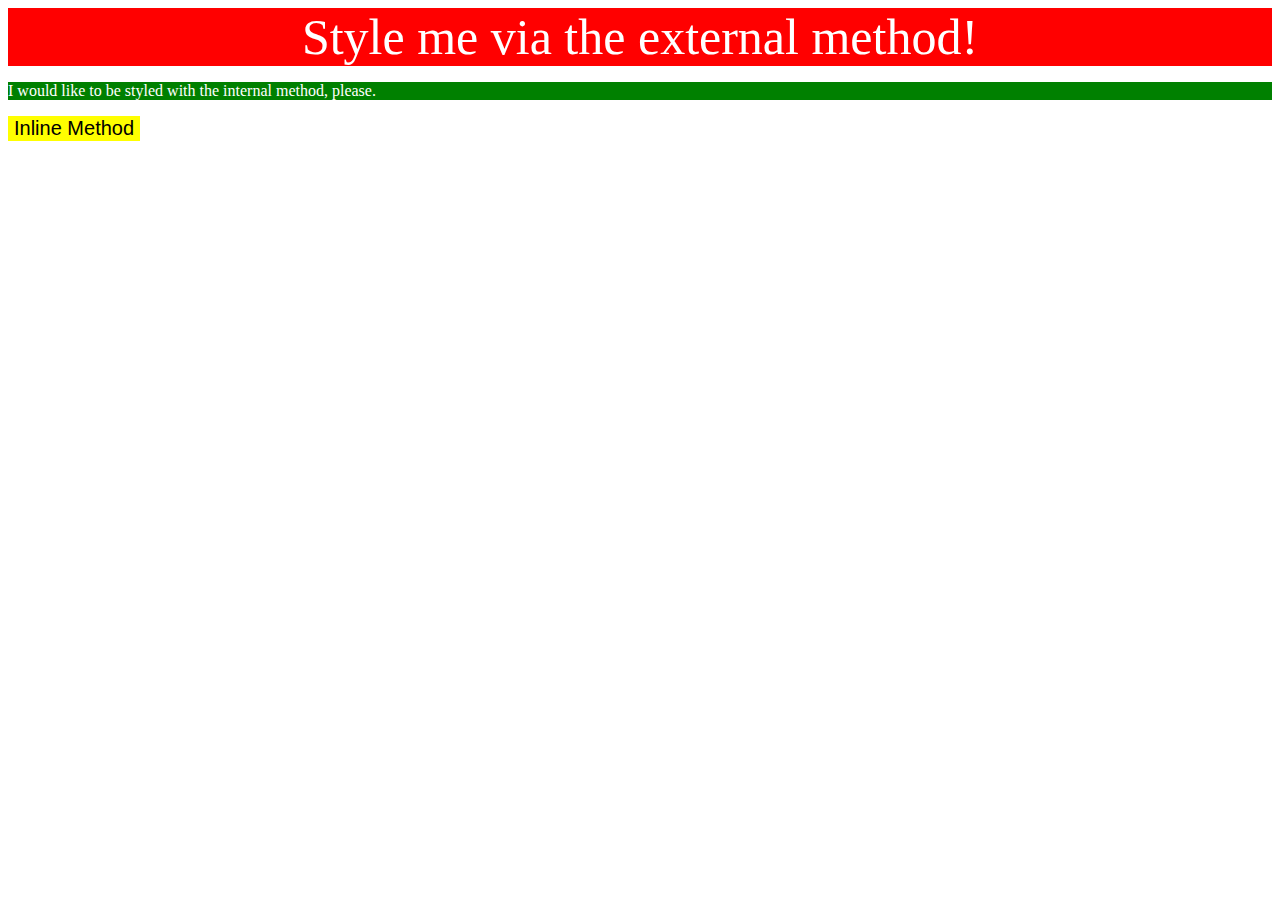
<file: foundations/01-css-methods/index.html>
<!DOCTYPE html>
<html lang="en">
  <head>
    <meta charset="UTF-8">
    <meta http-equiv="X-UA-Compatible" content="IE=edge">
    <meta name="viewport" content="width=device-width, initial-scale=1.0">
    <title>Methods for Adding CSS</title>
    <link rel="stylesheet" href="style.css">
    <style>
      p{
        background-color: green;
        color: white;
        opacity: 100%;
      }
    </style>
  </head>
  <body>
    <div>Style me via the external method!</div>
    <p>I would like to be styled with the internal method, please.</p>
    <button style="background-color:yellow ; font-size: 20px ; border: 0cap;">Inline Method</button>
  </body>
</html>
</file>
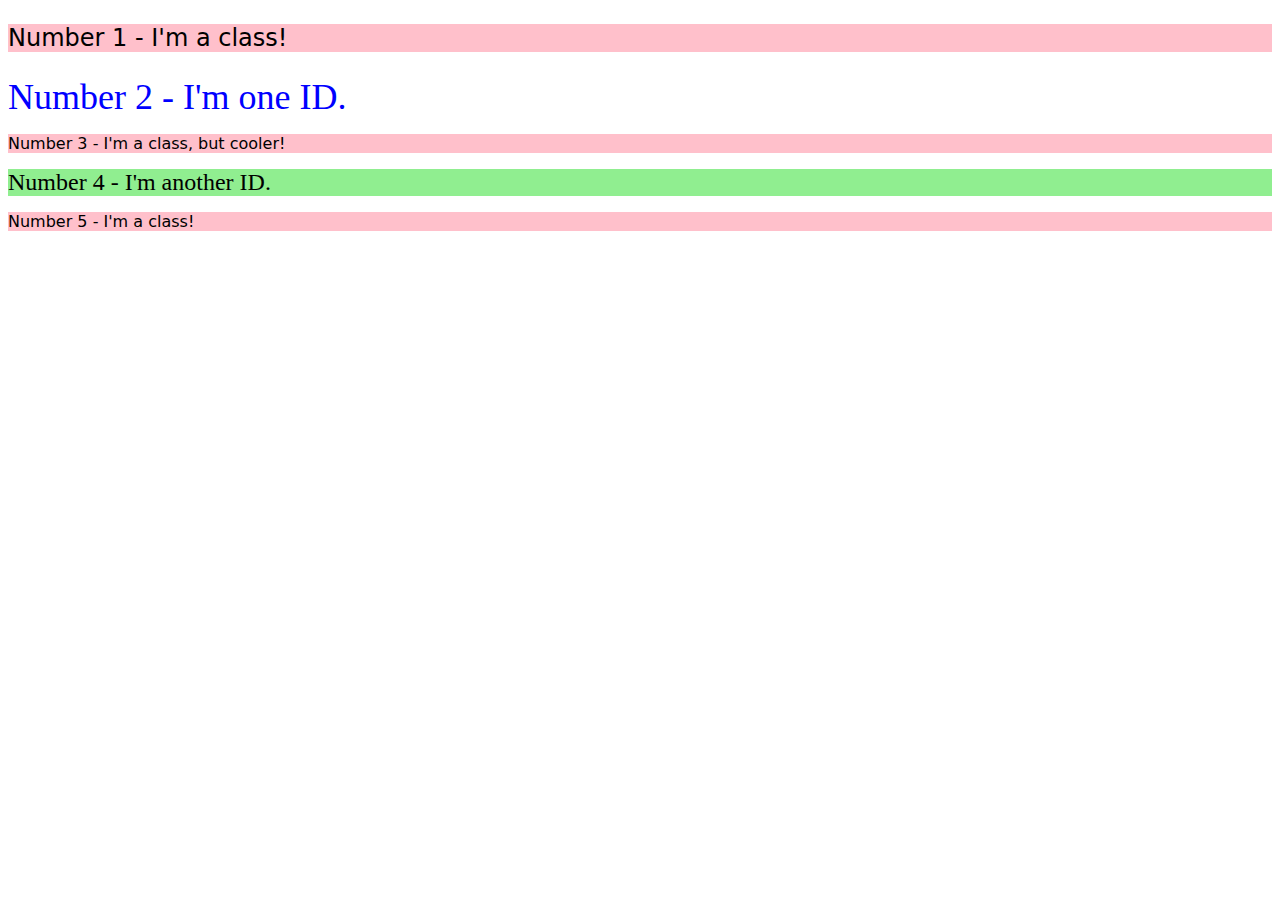
<file: foundations/02-class-id-selectors/index.html>
<!DOCTYPE html>
<html lang="en">
  <head>
    <meta charset="UTF-8">
    <meta http-equiv="X-UA-Compatible" content="IE=edge">
    <meta name="viewport" content="width=device-width, initial-scale=1.0">
    <title>Class and ID Selectors</title>
    <link rel="stylesheet" href="style.css">
  </head>
  <body>
    <p  class="odd" id="p1">Number 1 - I'm a class!</p>
    <div id="div1">Number 2 - I'm one ID.</div>
    <p class="odd" id="p2">Number 3 - I'm a class, but cooler!</p>
    <div id="div2">Number 4 - I'm another ID.</div>
    <p class="odd" id="p3">Number 5 - I'm a class!</p>
  </body>
</html>
</file>
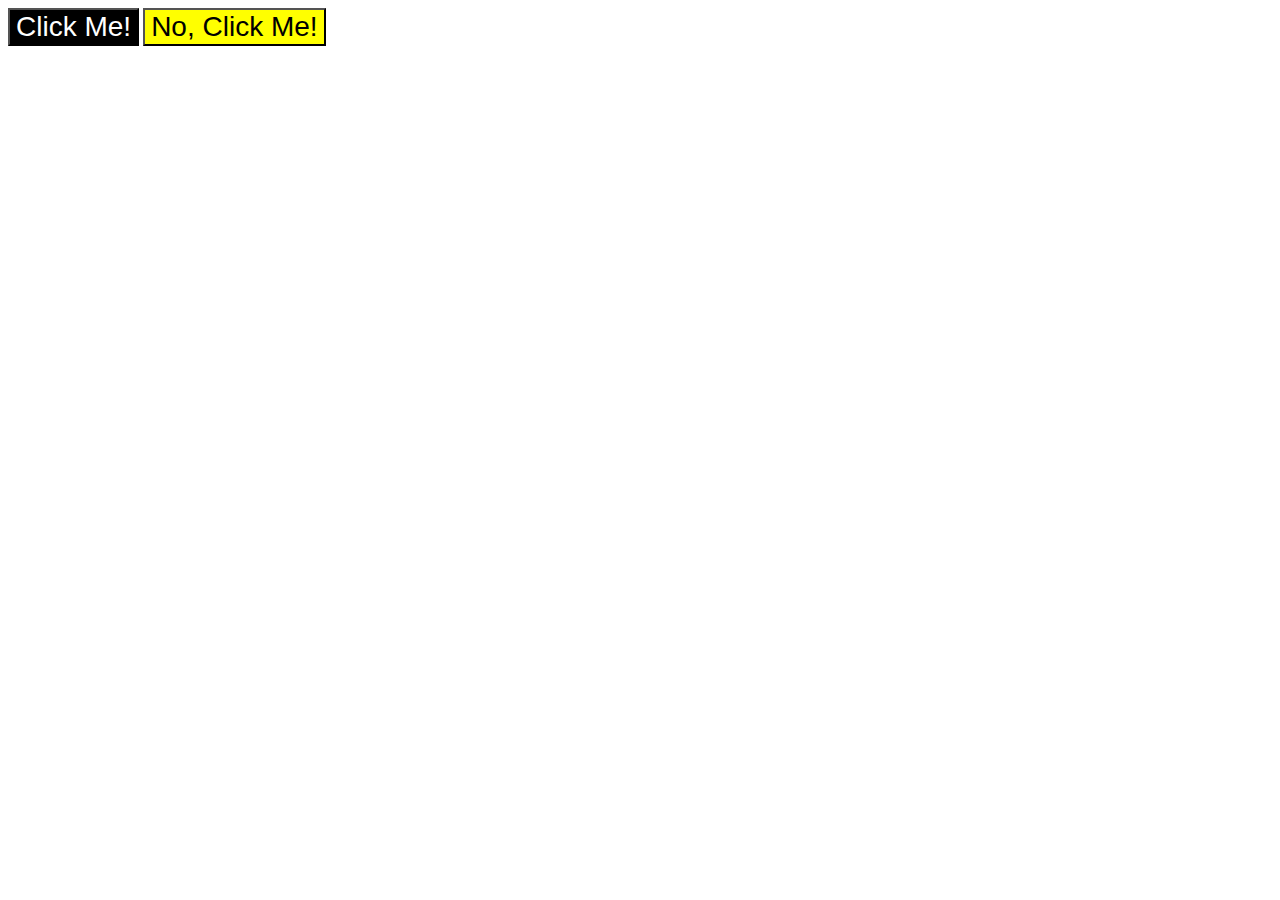
<file: foundations/03-grouping-selectors/index.html>
<!DOCTYPE html>
<html lang="en">
  <head>
    <meta charset="UTF-8">
    <meta http-equiv="X-UA-Compatible" content="IE=edge">
    <meta name="viewport" content="width=device-width, initial-scale=1.0">
    <title>Grouping Selectors</title>
    <link rel="stylesheet" href="style.css">
  </head>
  <body>
    <button id="b1">Click Me!</button>
    <button id="b2">No, Click Me!</button>
  </body>
</html>
</file>
<file: foundations/01-css-methods/style.css>
div{
    background-color: red;
    color: white;
    text-align: center;
    font-size: 50px;
}
</file>
<file: foundations/02-class-id-selectors/style.css>
.odd{
    background-color: pink;
    font-family: Verdana, Dejavu Sans, sans-serif ;
}
#p1{
    font-size: 24px;
}
#div1{
    font-size: 36px;
    color: blue;
}
#div2{
    background-color: lightgreen;
    font-size: 24px;
}
</file>
<file: foundations/03-grouping-selectors/style.css>
button{
    font-family: Helvetica , Times New Roman ,sans-serif ;
    font-size: 28px;
}
#b1{
    background-color: black;
    color: white;

}
#b2{
    background-color: yellow;
    color: black;

}
</file>
